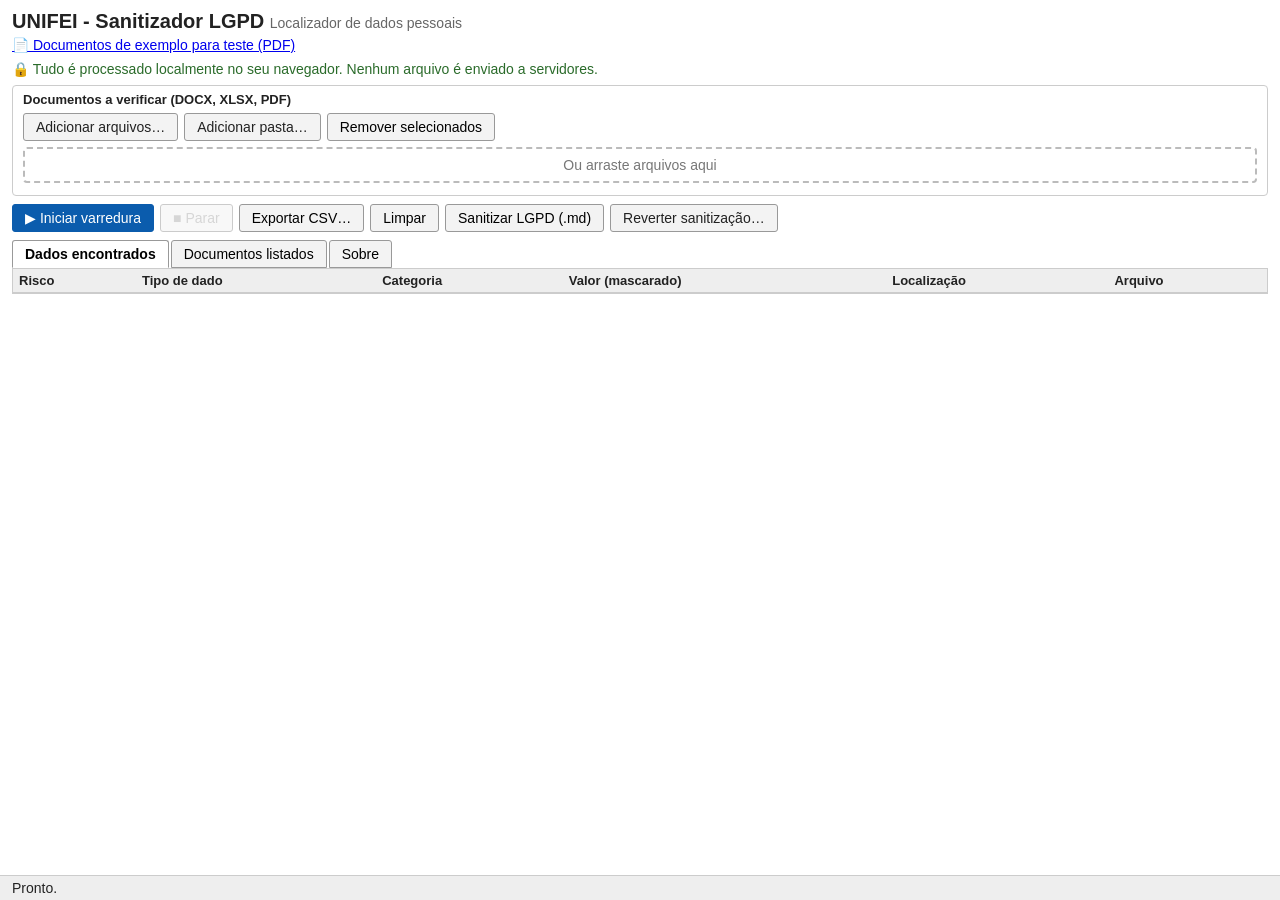
<file: index.html>
<!DOCTYPE html>
<html lang="pt-BR">
<head>
<meta charset="utf-8">
<meta name="viewport" content="width=device-width, initial-scale=1">
<meta http-equiv="refresh" content="0; url=web/">
<link rel="canonical" href="web/">
<title>UNIFEI - Sanitizador LGPD</title>
</head>
<body>
<p>Redirecionando para a <a href="web/">versão web</a>…</p>
<script>location.replace("web/" + location.search + location.hash);</script>
</body>
</html>
</file>
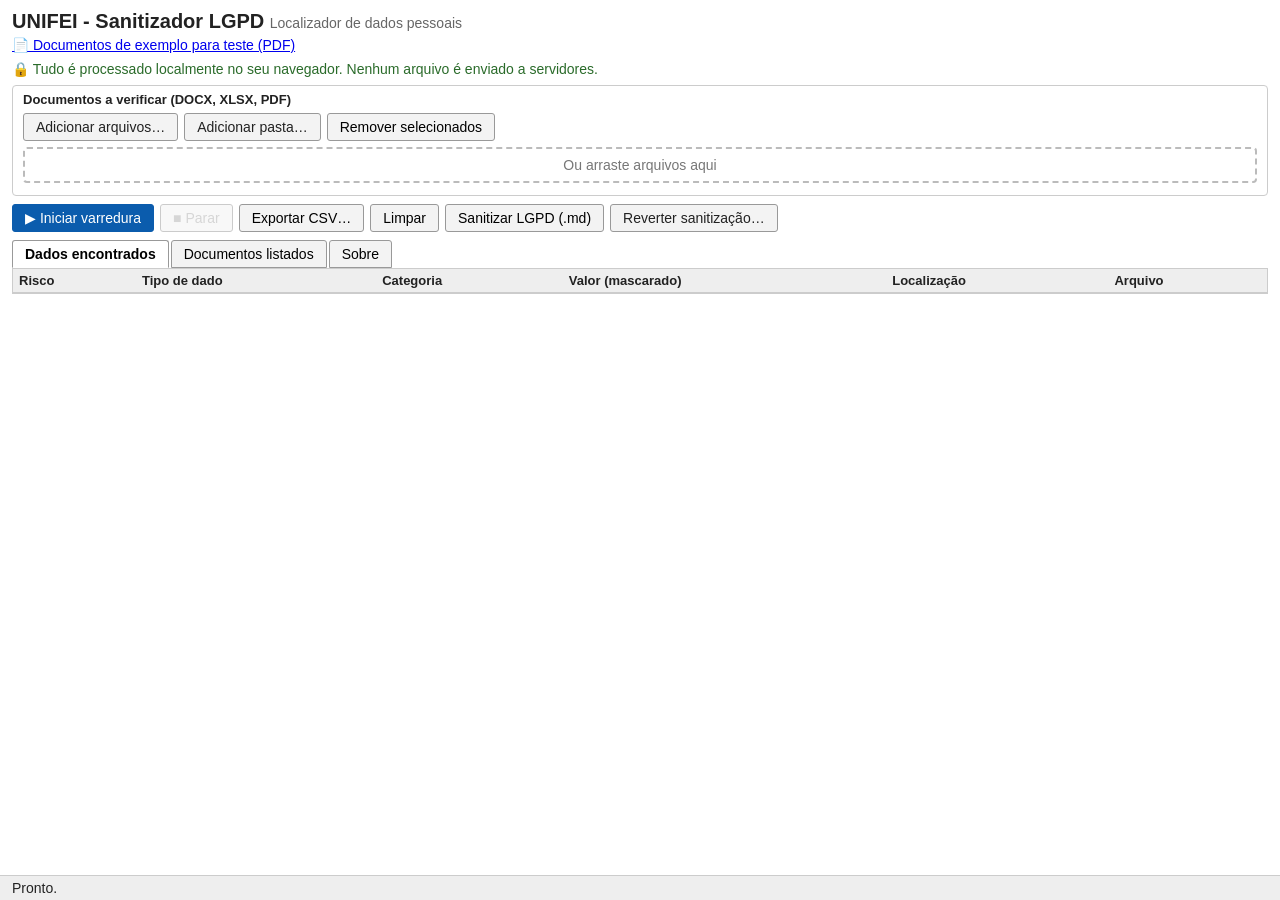
<file: web/index.html>
<!DOCTYPE html>
<html lang="pt-BR">
<head>
<meta charset="utf-8">
<meta name="viewport" content="width=device-width, initial-scale=1">
<title>UNIFEI - Sanitizador LGPD</title>
<link rel="icon" href="unifei.ico">
<link rel="stylesheet" href="style.css">
</head>
<body>
<header>
  <h1>UNIFEI - Sanitizador LGPD <small>Localizador de dados pessoais</small></h1>
  <p class="note"><a href="exemplos.html">📄 Documentos de exemplo para teste (PDF)</a></p>
  <p class="note">🔒 Tudo é processado localmente no seu navegador. Nenhum arquivo é enviado a servidores.</p>
</header>

<section class="box">
  <h2>Documentos a verificar (DOCX, XLSX, PDF)</h2>
  <div class="row">
    <label class="btn">Adicionar arquivos… <input id="in-files" type="file" multiple accept=".docx,.xlsx,.pdf" hidden></label>
    <label class="btn">Adicionar pasta… <input id="in-folder" type="file" webkitdirectory multiple hidden></label>
    <button id="btn-remove">Remover selecionados</button>
    <span id="count-files" class="muted"></span>
  </div>
  <div id="dropzone">Ou arraste arquivos aqui</div>
  <ul id="file-list"></ul>
</section>

<div class="row bar">
  <button id="btn-start" class="primary">▶ Iniciar varredura</button>
  <button id="btn-stop" disabled>■ Parar</button>
  <button id="btn-export">Exportar CSV…</button>
  <button id="btn-clear">Limpar</button>
  <button id="btn-sanitize">Sanitizar LGPD (.md)</button>
  <label class="btn">Reverter sanitização… <input id="in-restore" type="file" multiple accept=".md,.json" hidden></label>
  <progress id="progress" hidden></progress>
</div>

<nav class="tabs">
  <button class="tab active" data-tab="find">Dados encontrados</button>
  <button class="tab" data-tab="docs">Documentos listados</button>
    <button class="tab" data-tab="about">Sobre</button>
  </nav>
<div id="tab-find" class="tabpane">
  <table id="tbl-find"><thead><tr>
    <th data-k="risk">Risco</th><th data-k="pattern">Tipo de dado</th><th data-k="category">Categoria</th>
    <th data-k="masked">Valor (mascarado)</th><th data-k="location">Localização</th><th data-k="file">Arquivo</th>
  </tr></thead><tbody></tbody></table>
</div>
<div id="tab-docs" class="tabpane" hidden>
  <p class="muted">Clique em linhas para selecionar documentos a sanitizar (Ctrl/Shift para vários).</p>
  <table id="tbl-docs"><thead><tr>
    <th data-k="name">Documento</th><th data-k="ext">Tipo</th><th data-k="kb">Tamanho (KB)</th>
    <th data-k="n">Ocorrências</th><th data-k="status">Situação</th><th data-k="path">Caminho</th>
  </tr></thead><tbody></tbody></table>
</div>
<div id="tab-about" class="tabpane about" hidden>
  <h2>UNIFEI - Sanitizador LGPD</h2>
  <p>Ferramenta que localiza e oculta dados pessoais (LGPD, Lei 13.709/2018) em documentos DOCX, XLSX e PDF, executando 100% no navegador.</p>
  <p><strong>Desenvolvedor:</strong> <a href="mailto:valerio@unifei.edu.br">Prof. Carlos Henrique Valério de Moraes</a><br>
  <strong>Instituto:</strong> IESTI - Instituto de Engenharia de Sistemas e Tecnologia da Informação<br>
  <strong>Instituição:</strong> UNIFEI - Universidade Federal de Itajubá</p>
</div>
<footer id="status">Pronto.</footer>

<script src="vendor/jszip.min.js"></script>
<script src="vendor/xlsx.full.min.js"></script>
<script src="vendor/pdf.min.js"></script>
<script src="js/patterns.js"></script>
<script src="js/extractors.js"></script>
<script src="js/sanitizer.js"></script>
<script src="js/scanner.js"></script>
<script src="js/app.js"></script>
</body>
</html>
</file>
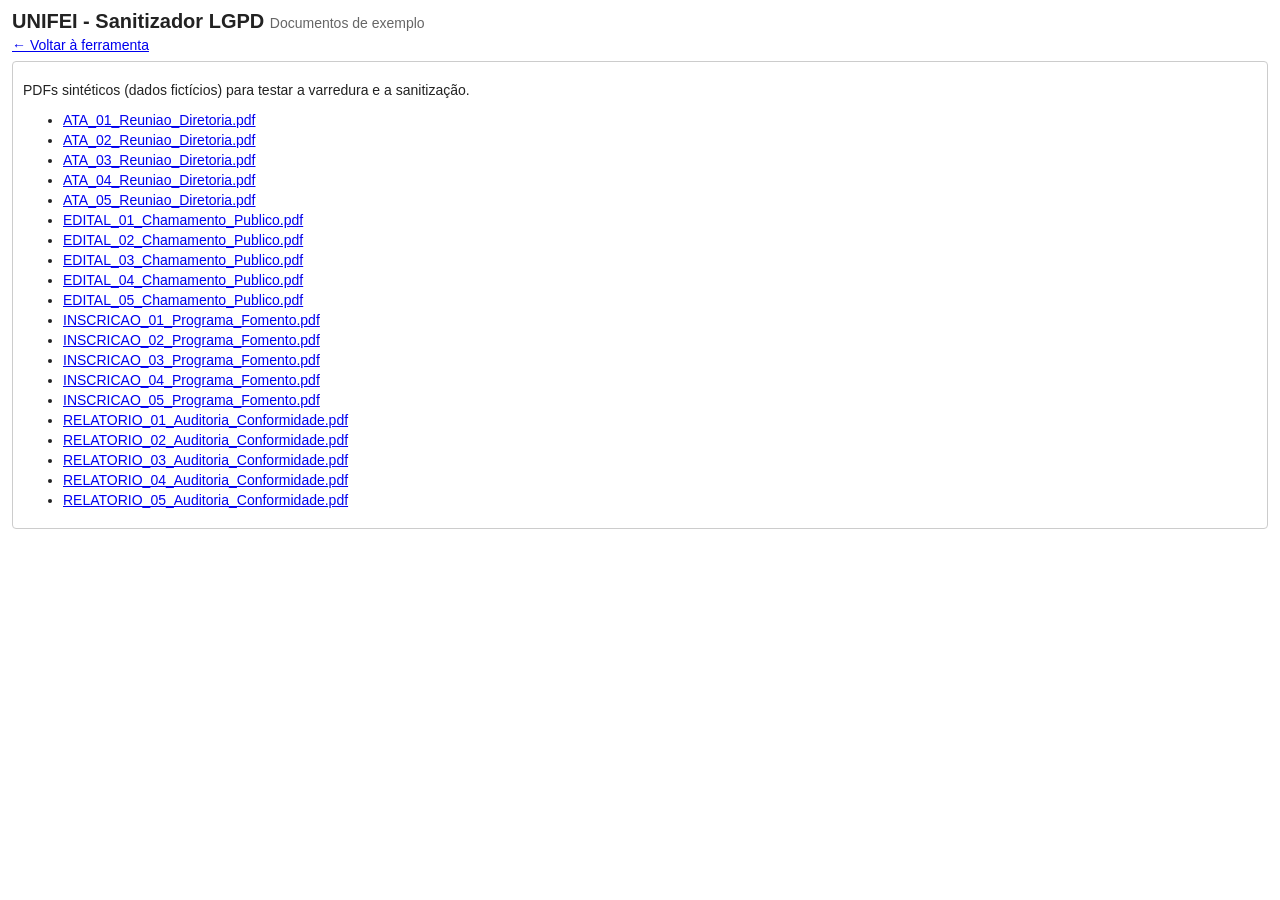
<file: web/exemplos.html>
<!DOCTYPE html>
<html lang="pt-BR">
<head>
<meta charset="utf-8">
<meta name="viewport" content="width=device-width, initial-scale=1">
<title>Exemplos - UNIFEI - Sanitizador LGPD</title>
<link rel="icon" href="unifei.ico">
<link rel="stylesheet" href="style.css">
</head>
<body>
<header>
  <h1>UNIFEI - Sanitizador LGPD <small>Documentos de exemplo</small></h1>
  <p class="note"><a href="./">&larr; Voltar à ferramenta</a></p>
</header>
<section class="box">
  <p>PDFs sintéticos (dados fictícios) para testar a varredura e a sanitização.</p>
  <ul class="samples">
    <li><a href="samples/ATA_01_Reuniao_Diretoria.pdf" download>ATA_01_Reuniao_Diretoria.pdf</a></li>
    <li><a href="samples/ATA_02_Reuniao_Diretoria.pdf" download>ATA_02_Reuniao_Diretoria.pdf</a></li>
    <li><a href="samples/ATA_03_Reuniao_Diretoria.pdf" download>ATA_03_Reuniao_Diretoria.pdf</a></li>
    <li><a href="samples/ATA_04_Reuniao_Diretoria.pdf" download>ATA_04_Reuniao_Diretoria.pdf</a></li>
    <li><a href="samples/ATA_05_Reuniao_Diretoria.pdf" download>ATA_05_Reuniao_Diretoria.pdf</a></li>
    <li><a href="samples/EDITAL_01_Chamamento_Publico.pdf" download>EDITAL_01_Chamamento_Publico.pdf</a></li>
    <li><a href="samples/EDITAL_02_Chamamento_Publico.pdf" download>EDITAL_02_Chamamento_Publico.pdf</a></li>
    <li><a href="samples/EDITAL_03_Chamamento_Publico.pdf" download>EDITAL_03_Chamamento_Publico.pdf</a></li>
    <li><a href="samples/EDITAL_04_Chamamento_Publico.pdf" download>EDITAL_04_Chamamento_Publico.pdf</a></li>
    <li><a href="samples/EDITAL_05_Chamamento_Publico.pdf" download>EDITAL_05_Chamamento_Publico.pdf</a></li>
    <li><a href="samples/INSCRICAO_01_Programa_Fomento.pdf" download>INSCRICAO_01_Programa_Fomento.pdf</a></li>
    <li><a href="samples/INSCRICAO_02_Programa_Fomento.pdf" download>INSCRICAO_02_Programa_Fomento.pdf</a></li>
    <li><a href="samples/INSCRICAO_03_Programa_Fomento.pdf" download>INSCRICAO_03_Programa_Fomento.pdf</a></li>
    <li><a href="samples/INSCRICAO_04_Programa_Fomento.pdf" download>INSCRICAO_04_Programa_Fomento.pdf</a></li>
    <li><a href="samples/INSCRICAO_05_Programa_Fomento.pdf" download>INSCRICAO_05_Programa_Fomento.pdf</a></li>
    <li><a href="samples/RELATORIO_01_Auditoria_Conformidade.pdf" download>RELATORIO_01_Auditoria_Conformidade.pdf</a></li>
    <li><a href="samples/RELATORIO_02_Auditoria_Conformidade.pdf" download>RELATORIO_02_Auditoria_Conformidade.pdf</a></li>
    <li><a href="samples/RELATORIO_03_Auditoria_Conformidade.pdf" download>RELATORIO_03_Auditoria_Conformidade.pdf</a></li>
    <li><a href="samples/RELATORIO_04_Auditoria_Conformidade.pdf" download>RELATORIO_04_Auditoria_Conformidade.pdf</a></li>
    <li><a href="samples/RELATORIO_05_Auditoria_Conformidade.pdf" download>RELATORIO_05_Auditoria_Conformidade.pdf</a></li>
  </ul>
</section>
</body>
</html>
</file>
<file: web/style.css>
body{font:14px Segoe UI,Arial,sans-serif;margin:0;padding:0 12px 40px;color:#222}
header h1{margin:10px 0 0;font-size:20px}header small{font-weight:400;color:#666;font-size:14px}
.note{margin:4px 0 8px;color:#2a6b2a}
.box{border:1px solid #ccc;border-radius:4px;padding:6px 10px;margin:6px 0}
.box h2{font-size:13px;margin:0 0 6px}
.row{display:flex;gap:6px;align-items:center;flex-wrap:wrap}
.bar{margin:8px 0}
button,.btn{padding:5px 12px;border:1px solid #999;border-radius:3px;background:#f3f3f3;cursor:pointer;font:inherit}
button:disabled{opacity:.5;cursor:default}
.primary{background:#0b5cad;color:#fff;border-color:#0b5cad}
.muted{color:#777;font-size:12px}
#dropzone{border:2px dashed #bbb;border-radius:4px;padding:8px;text-align:center;color:#777;margin:6px 0}
#dropzone.over{background:#eef6ff;border-color:#0b5cad}
#file-list{max-height:110px;overflow:auto;margin:0;padding:0;list-style:none;font-size:12px}
#file-list li{padding:1px 4px;cursor:pointer}#file-list li.sel,tr.sel{background:#cfe3ff!important}
.tabs{display:flex;gap:2px}.tab{border-radius:3px 3px 0 0}.tab.active{background:#fff;border-bottom-color:#fff;font-weight:600}
.about{padding:10px 16px}.about h2{margin-top:0}.samples li{margin:4px 0}
.tabpane{border:1px solid #ccc;max-height:50vh;overflow:auto}
table{border-collapse:collapse;width:100%;font-size:13px}
th{position:sticky;top:0;background:#eee;text-align:left;cursor:pointer;padding:4px 6px;border-bottom:1px solid #ccc}
td{padding:3px 6px;border-bottom:1px solid #eee;word-break:break-all}
tr.Alto{background:#fde2e2}tr.Médio{background:#fff4d6}tr.sens{background:#fde2e2}tr.erro{color:#888}
#status{position:fixed;left:0;right:0;bottom:0;background:#eee;border-top:1px solid #ccc;padding:4px 12px}
</file>
